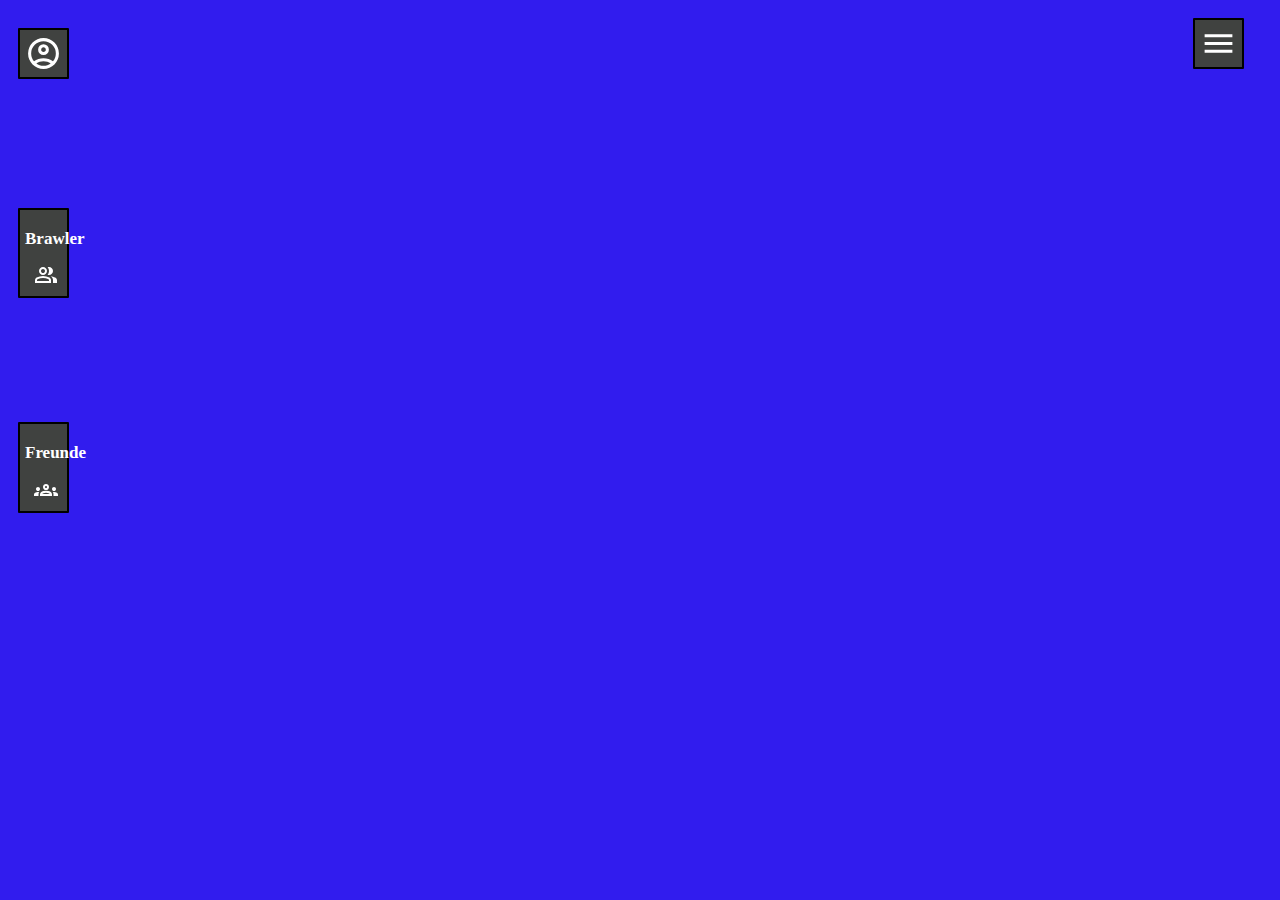
<file: index.html>
<!DOCTYPE html>
<html lang="en">
<head>
    <meta charset="UTF-8">
    <meta name="viewport" content="width= git push -u origin main, initial-scale=1.0">
    <title>BrawlStars</title>
    <link rel="stylesheet" href="style.css">
</head>
<body>
    <a href="account.html"><img class="account" src="konto.svg" alt=""></a>
<a href="menu.html"><img class="lolo" src="menu.svg" alt=""></a>
<div  class="Brawler">
<h2 id="header">Brawler</h2>
<a href="brawler.html"><img class="logo" src="brawler.svg" alt=""></a>
</div>

<div  class="friend">
    <h2 id="header">Freunde</h2>
    <a href="friend.html"><img class="logo" src="gruppr.svg" alt=""></a>
</div>
</body>
</html>
</file>
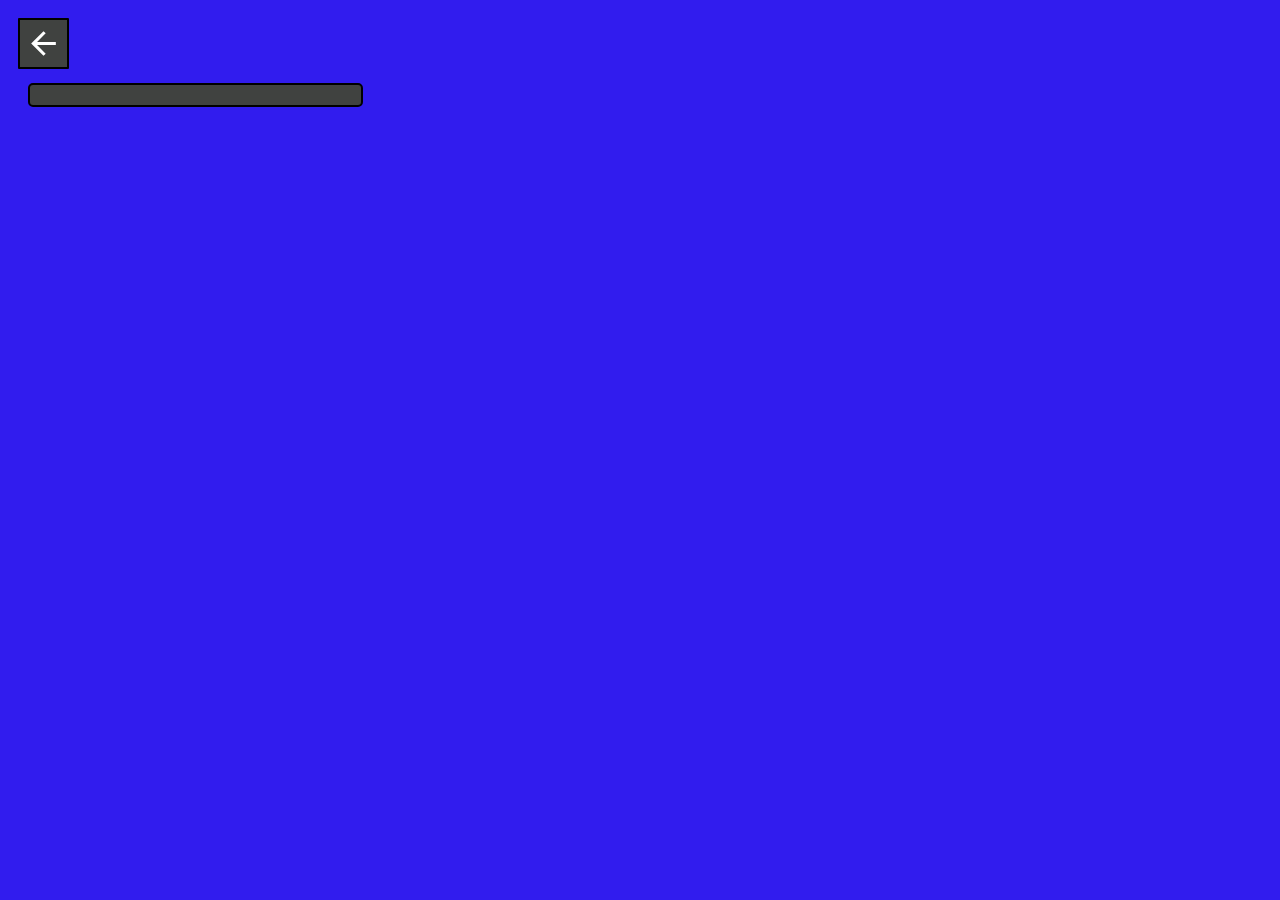
<file: brawler.html>
<!DOCTYPE html>
<html lang="en">
<head>
    <meta charset="UTF-8">
    <meta name="viewport" content="width=device-width, initial-scale=1.0">
    <title>Document</title>
    <style>
        .pfeil{
            width: 3%;
            border: 2px solid black;
            border-radius: 1px;
            background-color: #404240;
            padding: 5px;
        }
        body{
            background-color: #311cee;
            padding: 10px;
            font-family: 'calibri';
        }

        .Brawler{
            background-color: #404240;
            padding: 10px;
            border-radius: 5px;
            margin: 10px;
            border: 2px solid black;
            width: 25%;	
            height: 20%;
        }
    </style>
</head>
<body>
    <a href="index.html"><img class="pfeil" src="pfeil.svg" alt=""></a>
    <div class="Brawler">
        <a href=""></a>
    </div>
</body>
</html>
</file>
<file: style.css>
.lolo{
    border: 2px solid black;
    margin-left: 90%;
    font-size: 50px;
    width: 3%;
    margin-bottom: 10px;
    padding: 5px;
    border-radius: 1px;
    background-color: #404240;
}

.account{
    font-size: 50px;
    width:3%;
    border: 2px solid black;
    padding: 5px;
    border-radius: 1px;
    background-color: #404240;
}
body{
    background-color: #311cee;
    padding: 10px;
    font-family: 'calibri';
    color: white;
}

.Brawler{
    border: 2px solid black;
    padding: 5px;
    background-color: #404240;
    border-radius: 1px;
    width: 3%;
    margin-top: 10%;
    align-items: center;
}

#header{
    font-size: 17px;
}

.logo{
    margin-left:25%;
}

.friend{
    border: 2px solid black;
    padding: 5px;
    background-color: #404240;
    border-radius: 1px;
    width: 3%;
    margin-top: 10%;
    align-items: center;
    margin-left: flex-end;
}
</file>
